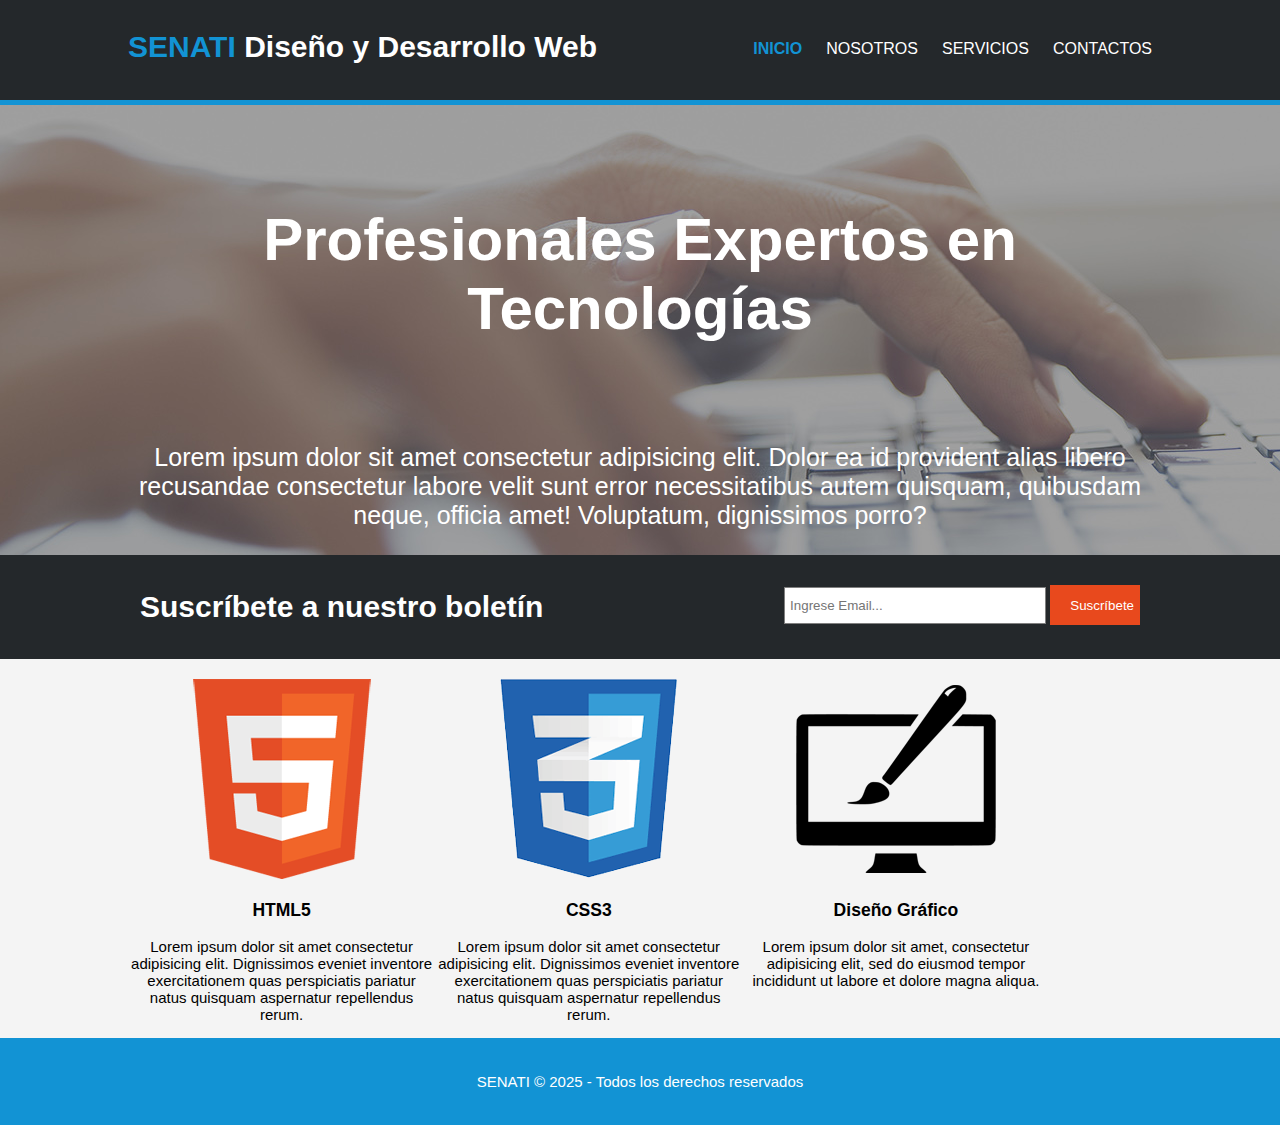
<file: index.html>
<!DOCTYPE html>
<html lang="en">
<head>
  <meta charset="UTF-8">
  <meta name="viewport" content="width=device-width, initial-scale=1.0">
  <title>:: SENATI - ING. DE SOFTWARE E IA</title>
  <link rel="stylesheet" href="css/estilos.css">
</head>
<body>
  <header>
    <div class="contenedor">
      <div id="marca">
        <h1><span class="resaltado">SENATI</span> Diseño y Desarrollo Web</h1>
      </div>
      <nav>
        <ul>
          <li class="actual"><a href="index.html">Inicio</a></li>
          <li><a href="nosotros.html">Nosotros</a></li>
          <li><a href="servicios.html">Servicios</a></li>
          <li><a href="contactos.html">Contactos</a></li>
        </ul>
      </nav>
    </div>
  </header>

  <section id="cabecera">
    <div class="contenedor">
      <h1>Profesionales Expertos en Tecnologías</h1>
      <p>Lorem ipsum dolor sit amet consectetur adipisicing elit. Dolor ea id provident alias libero recusandae consectetur labore velit sunt error necessitatibus autem quisquam, quibusdam neque, officia amet! Voluptatum, dignissimos porro?</p>
    </div>
  </section>

  <section id="boletin">
    <div class="contenedor">
      <h1>Suscríbete a nuestro boletín</h1>
      <form>
        <input type="email" name="email" placeholder="Ingrese Email...">
        <button type="submit" class="boton1">Suscríbete</button>
      </form>
    </div>
  </section>

  <section id="cajas">
    <div class="contenedor">
      <div class="caja">
        <img src="img/logo_html.png" alt="HTML5">
        <h3>HTML5</h3>
        <p>Lorem ipsum dolor sit amet consectetur adipisicing elit. Dignissimos eveniet inventore exercitationem quas perspiciatis pariatur natus quisquam aspernatur repellendus rerum.</p>
      </div>

      <div class="caja">
        <img src="img/logo_css.png" alt="CSS3">
        <h3>CSS3</h3>
        <p>Lorem ipsum dolor sit amet consectetur adipisicing elit. Dignissimos eveniet inventore exercitationem quas perspiciatis pariatur natus quisquam aspernatur repellendus rerum.</p>
      </div>

      <div class="caja">
        <img src="img/logo_brush.png" alt="Diseño Gráfico">
        <h3>Diseño Gráfico</h3>
        <p>Lorem ipsum dolor sit amet, consectetur adipisicing elit, sed do eiusmod tempor incididunt ut labore et dolore magna aliqua.</p>
      </div>
    </div>
  </section>

  <footer>
    <p>SENATI &copy; 2025 - Todos los derechos reservados</p>
  </footer>
</body>
</html>
</file>
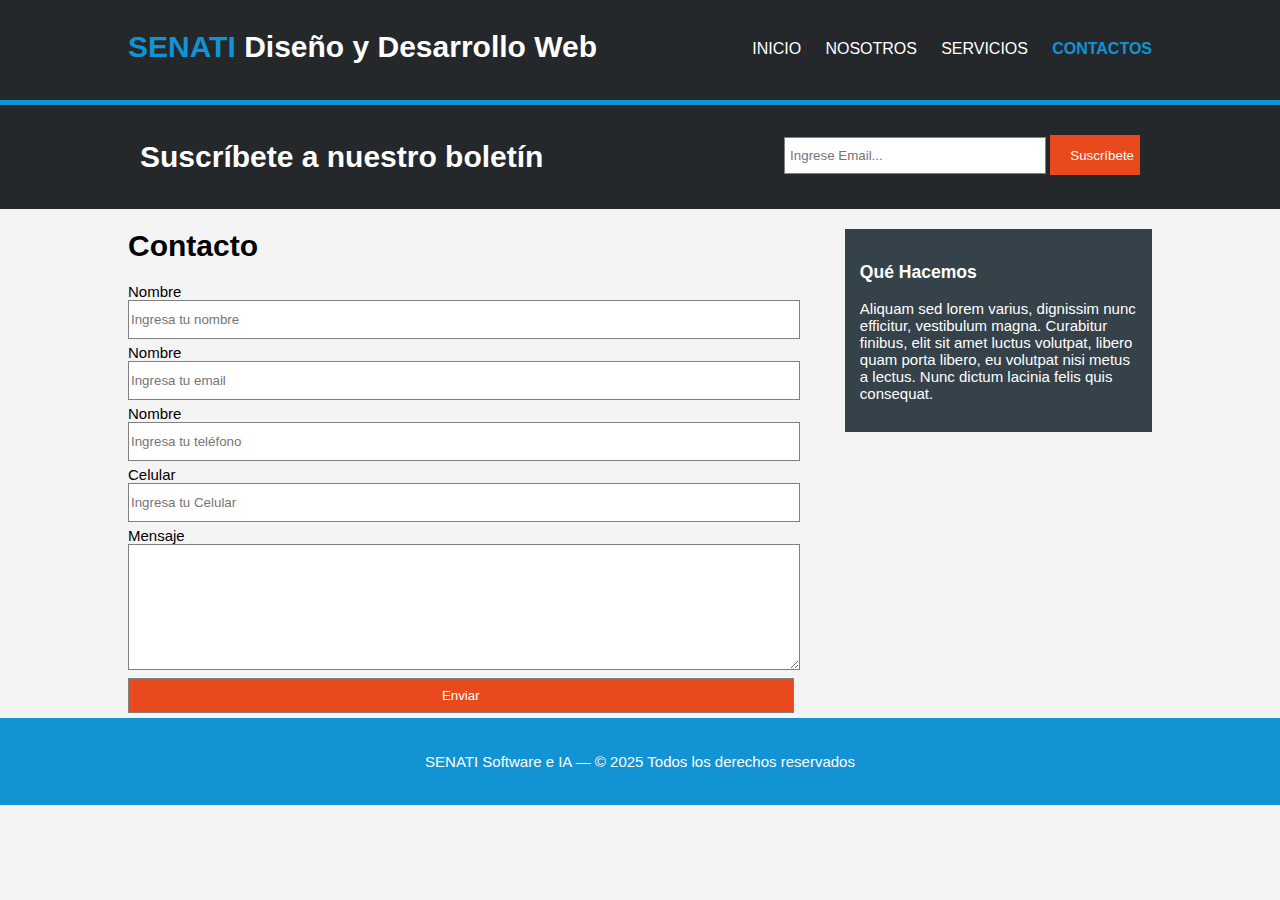
<file: contactos.html>
<!DOCTYPE html>
<html lang="es">
<head>
  <meta charset="UTF-8">
  <meta name="viewport" content="width=device-width, initial-scale=1.0">
  <title>:: SENATI - INGENIERÍA DE SOFTWARE E IA-Servicios</title>
  <link rel="stylesheet" href="css/estilos.css">
</head>

<body>

  <header>
    <div class="contenedor">
      <div id="marca">
        <h1><span class="resaltado">SENATI</span> Diseño y Desarrollo Web</h1>
      </div>
      <nav>
        <ul>
          <li><a href="index.html">Inicio</a></li>
          <li><a href="nosotros.html">Nosotros</a></li>
          <li><a href="servicios.html">Servicios</a></li>
          <li class="actual"><a href="contactos.html">Contactos</a></li>
        </ul>
      </nav>
    </div>
  </header>


  <section id="boletin">
    <div class="contenedor">
      <h1>Suscríbete a nuestro boletín</h1>
      <form>
        <input type="email" placeholder="Ingrese Email...">
        <button type="submit" class="boton1">Suscríbete</button>
      </form>
    </div>
  </section>


  <section id="main">
    <div class="contenedor">

      <article id="main-col">
        <h1>Contacto</h1>
        <form>
          <label>Nombre</label>
          <input type="text" name="nombre" placeholder="Ingresa tu nombre">
          <br>
          <label>Nombre</label>
          <input type="text" name="email" placeholder="Ingresa tu email">
          <br>
          <label>Nombre</label>
          <input type="text" name="teléfono" placeholder="Ingresa tu teléfono">
          <br>
          <label>Celular</label>
          <input type="text" name="Celular" placeholder="Ingresa tu Celular">
          <br>
          <label>Mensaje</label>
          <textarea></textarea>
          <br>
          <input type="submit" value="Enviar">

        </form>

      </article>


      <aside id="Lateral">
        <div class="oscuro">
          <h3>Qué Hacemos</h3>
          <p>
            Aliquam sed lorem varius, dignissim nunc efficitur, vestibulum magna. Curabitur finibus, elit sit amet luctus volutpat, libero quam porta libero, eu volutpat nisi metus a lectus. Nunc dictum lacinia felis quis consequat.
          </p>
        </div>
      </aside>
    </div>
  </section>


  <footer>
    <p>SENATI Software e IA — © 2025 Todos los derechos reservados</p>
  </footer>
</body>
</html>
</file>
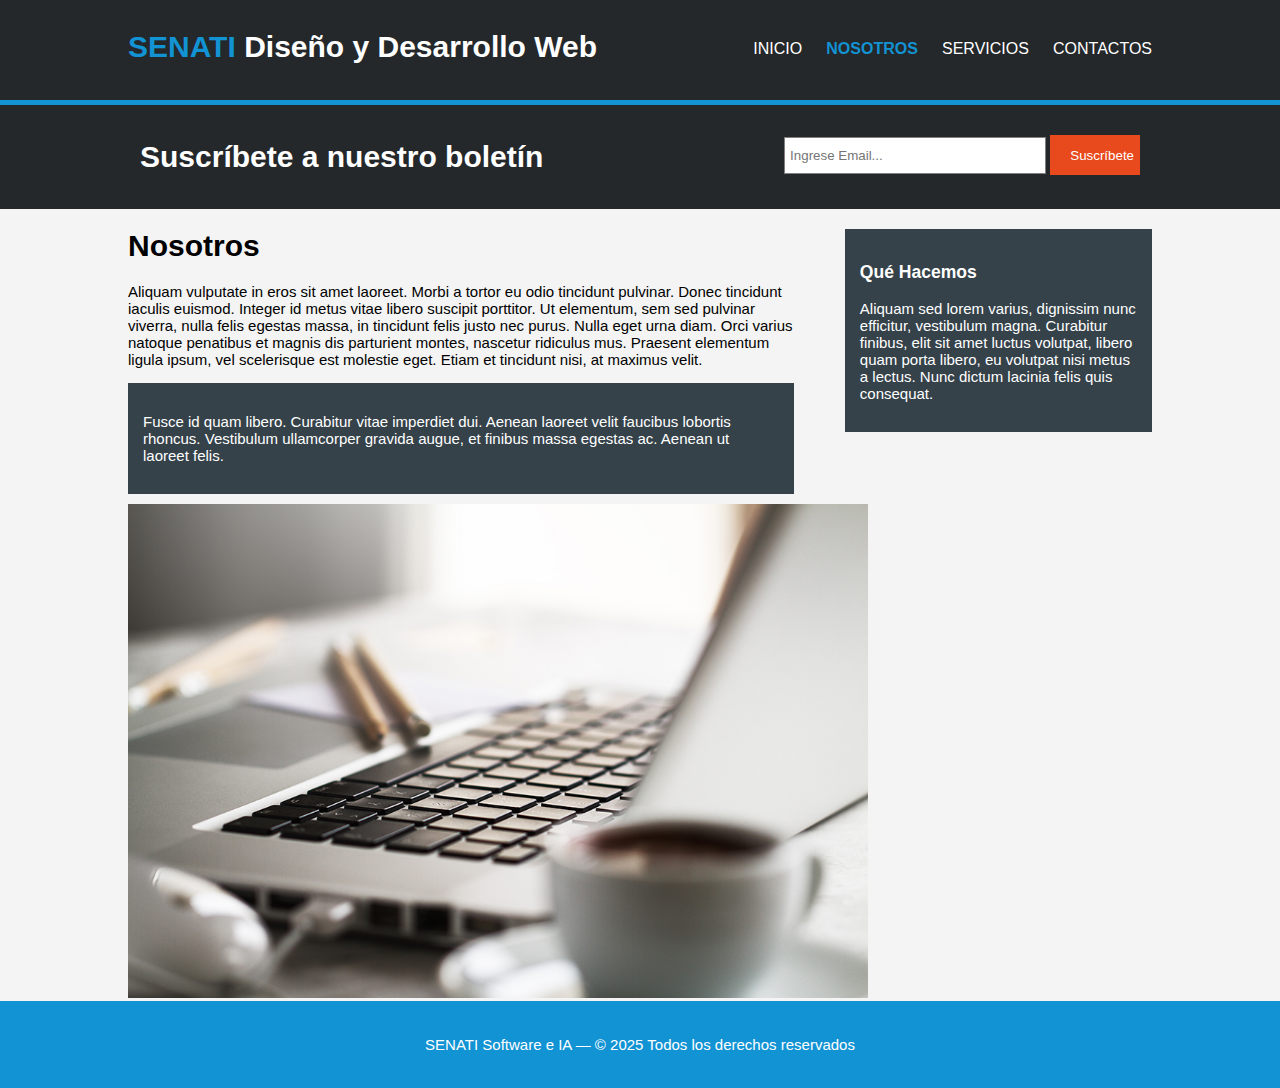
<file: nosotros.html>
<!DOCTYPE html>
<html lang="es">
<head>
  <meta charset="UTF-8">
  <meta name="viewport" content="width=device-width, initial-scale=1.0">
  <title>:: SENATI - INGENIERÍA DE SOFTWARE E IA</title>
  <link rel="stylesheet" href="css/estilos.css">
</head>

<body>

  <header>
    <div class="contenedor">
      <div id="marca">
        <h1><span class="resaltado">SENATI</span> Diseño y Desarrollo Web</h1>
      </div>
      <nav>
        <ul>
          <li><a href="index.html">Inicio</a></li>
          <li class="actual"><a href="nosotros.html">Nosotros</a></li>
          <li><a href="servicios.html">Servicios</a></li>
          <li><a href="contactos.html">Contactos</a></li>
        </ul>
      </nav>
    </div>
  </header>


  <section id="boletin">
    <div class="contenedor">
      <h1>Suscríbete a nuestro boletín</h1>
      <form>
        <input type="email" placeholder="Ingrese Email...">
        <button type="submit" class="boton1">Suscríbete</button>
      </form>
    </div>
  </section>


  <section id="main">
    <div class="contenedor">

      <article id="main-col">
        <h1>Nosotros</h1>
        <p>
          Aliquam vulputate in eros sit amet laoreet. Morbi a tortor eu odio tincidunt pulvinar. Donec tincidunt iaculis euismod. Integer id metus vitae libero suscipit porttitor. Ut elementum, sem sed pulvinar viverra, nulla felis egestas massa, in tincidunt felis justo nec purus. Nulla eget urna diam. Orci varius natoque penatibus et magnis dis parturient montes, nascetur ridiculus mus. Praesent elementum ligula ipsum, vel scelerisque est molestie eget. Etiam et tincidunt nisi, at maximus velit.
        </p>

        <div class="oscuro">
          <p>
            Fusce id quam libero. Curabitur vitae imperdiet dui. Aenean laoreet velit faucibus lobortis rhoncus. Vestibulum ullamcorper gravida augue, et finibus massa egestas ac. Aenean ut laoreet felis.
          </p>
        </div>
       <img src="img/891.jpg" width="740"> 
      </article>


      <aside id="Lateral">
        <div class="oscuro">
          <h3>Qué Hacemos</h3>
          <p>
            Aliquam sed lorem varius, dignissim nunc efficitur, vestibulum magna. Curabitur finibus, elit sit amet luctus volutpat, libero quam porta libero, eu volutpat nisi metus a lectus. Nunc dictum lacinia felis quis consequat.
          </p>
        </div>
      </aside>
    </div>
  </section>


  <footer>
    <p>SENATI Software e IA — © 2025 Todos los derechos reservados</p>
  </footer>
</body>
</html>
</file>
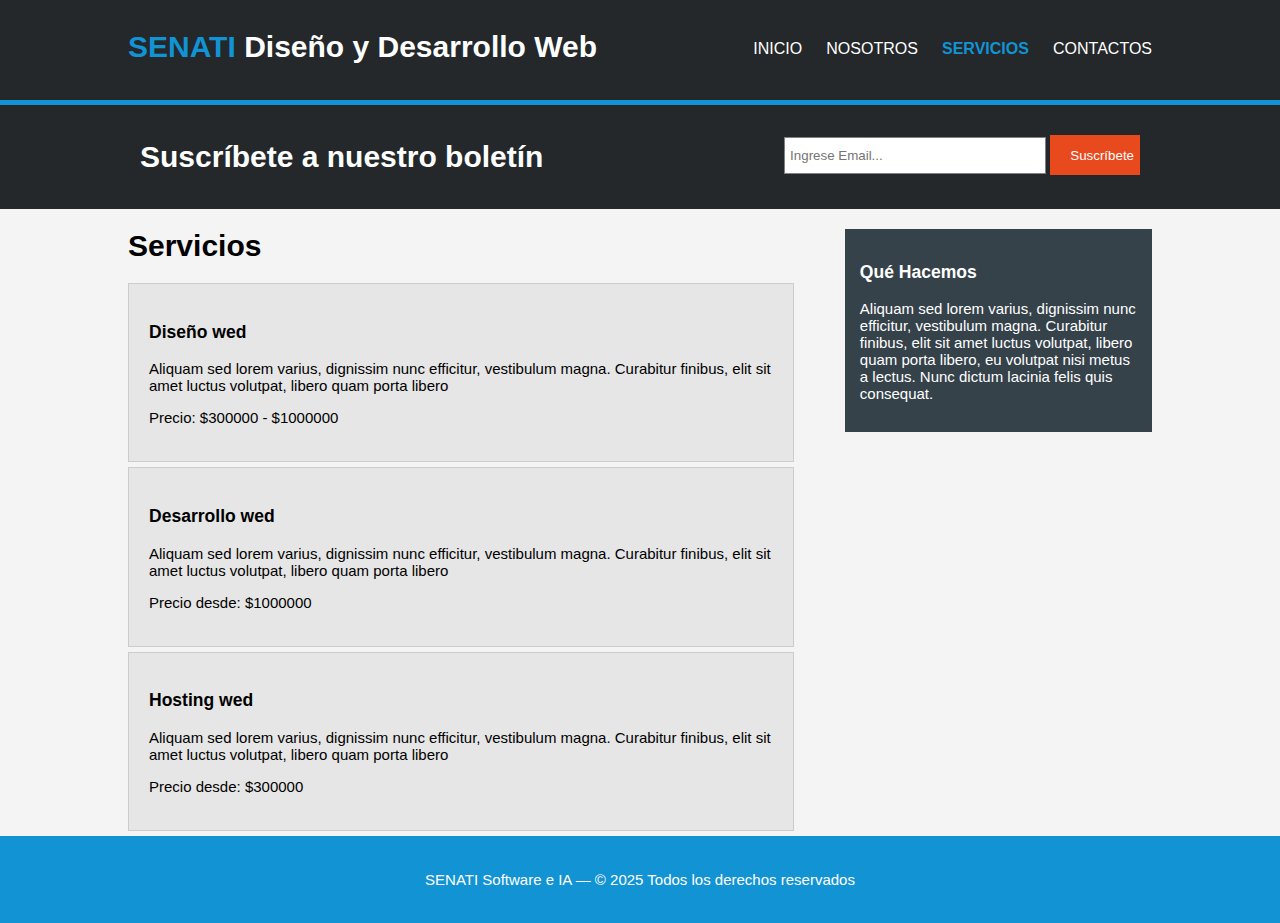
<file: servicios.html>
<!DOCTYPE html>
<html lang="es">
<head>
  <meta charset="UTF-8">
  <meta name="viewport" content="width=device-width, initial-scale=1.0">
  <title>:: SENATI - INGENIERÍA DE SOFTWARE E IA-Servicios</title>
  <link rel="stylesheet" href="css/estilos.css">
</head>

<body>

  <header>
    <div class="contenedor">
      <div id="marca">
        <h1><span class="resaltado">SENATI</span> Diseño y Desarrollo Web</h1>
      </div>
      <nav>
        <ul>
          <li><a href="index.html">Inicio</a></li>
          <li><a href="nosotros.html">Nosotros</a></li>
          <li class="actual"><a href="servicios.html">Servicios</a></li>
          <li><a href="contactos.html">Contactos</a></li>
        </ul>
      </nav>
    </div>
  </header>


  <section id="boletin">
    <div class="contenedor">
      <h1>Suscríbete a nuestro boletín</h1>
      <form>
        <input type="email" placeholder="Ingrese Email...">
        <button type="submit" class="boton1">Suscríbete</button>
      </form>
    </div>
  </section>


  <section id="main">
    <div class="contenedor">

      <article id="main-col">
        <h1>Servicios</h1>
        <ul id="servicios">
           <li>
              <h3>Diseño wed</h3>
              <p>Aliquam sed lorem varius, dignissim nunc efficitur, vestibulum magna. Curabitur finibus, elit sit amet luctus volutpat, libero quam porta libero</p>
              <p>Precio: $300000 - $1000000</p>
           </li>
           <li>
              <h3>Desarrollo wed</h3>
              <p>Aliquam sed lorem varius, dignissim nunc efficitur, vestibulum magna. Curabitur finibus, elit sit amet luctus volutpat, libero quam porta libero</p>
              <p>Precio desde: $1000000</p>
           </li>
           <li>
              <h3>Hosting wed</h3>
              <p>Aliquam sed lorem varius, dignissim nunc efficitur, vestibulum magna. Curabitur finibus, elit sit amet luctus volutpat, libero quam porta libero</p>
              <p>Precio desde: $300000</p>
           </li>
        </ul>
      </article>


      <aside id="Lateral">
        <div class="oscuro">
          <h3>Qué Hacemos</h3>
          <p>
            Aliquam sed lorem varius, dignissim nunc efficitur, vestibulum magna. Curabitur finibus, elit sit amet luctus volutpat, libero quam porta libero, eu volutpat nisi metus a lectus. Nunc dictum lacinia felis quis consequat.
          </p>
        </div>
      </aside>
    </div>
  </section>


  <footer>
    <p>SENATI Software e IA — © 2025 Todos los derechos reservados</p>
  </footer>
</body>
</html>
</file>
<file: css/estilos.css>
body {
  font-size: 15px;
  font-family: Arial, Helvetica, sans-serif;
  margin: 0;
  padding: 0;
  background-color: #F4F4F4;
}

/* Estilos Globales */
.contenedor {
  width: 80%;
  margin: auto;
  overflow: hidden;
}

ul {
  margin: 0;
  padding: 0;
}

.boton1 {
  height: 40px;
  background-color: #e8491d;
  border: 0;
  color: #FFFFFF;
  padding-left: 20px;
}

/* Encabezado */
header {
  background-color: #24282b;
  color: #FFFFFF;
  padding-top: 30px;
  min-height: 70px;
  border-bottom: 5px solid #1293d4;
}

header a {
  color: #FFFFFF;
  text-decoration: none;
  text-transform: uppercase;
  font-size: 16px;
}

header li {
  display: inline;
  padding-left: 20px;
}

header #marca {
  float: left;
}

header #marca h1 {
  margin: 0;
}

header nav {
  float: right;
  margin-top: 10px;
}

header .resaltado {
  color: #1293d4;
  font-weight: bold;
}

header .actual a {
  color: #1293d4;
  font-weight: bold;
}

header a:hover {
  color: #CCCCCC;
  font-weight: bold;
}

/* Cabecera */
#cabecera {
  min-height: 400px;
  background: url(../img/cabecera.jpg) no-repeat;
  background-position: 0 -400px;
  text-align: center;
  color: #FFFFFF;
}

#cabecera h1 {
  font-size: 60px;
  margin-top: 100px;
  margin-bottom: 100px;
}

#cabecera p {
  font-size: 25px;
}

/* Formulario */
#boletin {
  padding: 15px;
  color: #FFFFFF;
  background-color: #24282b;
}

#boletin h1 {
  float: left;
}

#boletin input[type="email"] {
  height: 25px;
  width: 250px;
  padding: 5px;
}

#boletin form {
  float: right;
  margin-top: 15px;
}

/* Cajas */
#cajas .caja {
  float: left;
  text-align: center;
  width: 30%;
  margin-top: 20px;
}

#margin .caja img {
  width: 100px;
}


/* Lateral */
aside#Lateral {
  float: right;
  width: 30%;
  margin-top: 10px;
}

/* .oscuro */
.oscuro {
  padding: 15px;
  background-color: #35424a;
  color: #fff;
  margin-top: 10px;
  margin-bottom: 10px;
}

/* Main-col */
article#main-col {
  float: left;
  width: 65%;
}
/*Servicios*/
ul#servicios li{
  list-style: none;
  padding: 20px;
  border: 1px solid #ccc;
  margin-bottom: 5px;
  background-color: #e6e6e6;

}

/* Pie de página */
footer {
  color: #FFFFFF;
  background-color: #1293d4;
  text-align: center;
  padding: 20px;
}
/*Formulario de contacto*/
input, textarea{
  width: 100%;
  height: 35px;
  border: 1px solid gray;
  margin-bottom: 5px;
}
textarea{
  height: 120px;

}
input[type="submit"]{
  background-color: #e8491d;
  color: #fff;
}
/*Media queries - responsive*/
@media(max-width: 768px){
  header #marca,
  header nav,
  header nav li,
  #boletin h1,
  #boletin form,
  #cajas .cajas,
  article#main-col,
  aside#Lateral{
    float: none;
    text-align: center;
    width: 100%;
  }
  header{
    padding-bottom: 20px;
  }
  #boletin h1{
    margin-top: 40px;
  }
  #boletin button{
    display: block;
    width: 100%;
  }
  #boletin form input[type="email"]{
    width: 100%;
    margin-bottom: 5px;
  }
  input, textarea{
    width: 98%;
  }
}
</file>
